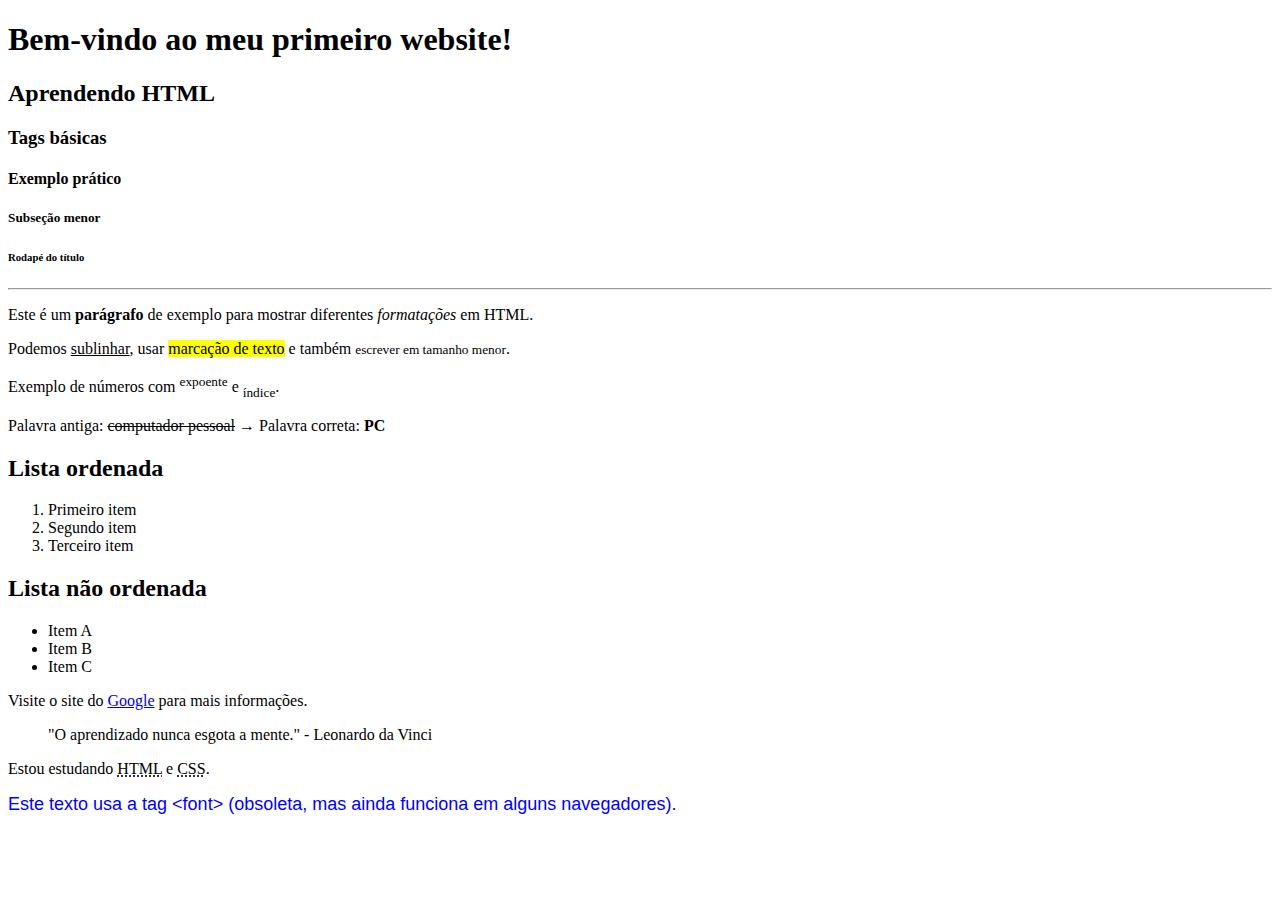
<file: Desafio 01/PáginaWebTags.html>
<!DOCTYPE html>
<html lang="pt-BR">
<head>
    <meta charset="UTF-8">
    <title>Meu Primeiro Website</title>
</head>
<body>

    <!-- Títulos -->
    <h1>Bem-vindo ao meu primeiro website!</h1>
    <h2>Aprendendo HTML</h2>
    <h3>Tags básicas</h3>
    <h4>Exemplo prático</h4>
    <h5>Subseção menor</h5>
    <h6>Rodapé do título</h6>

    <hr>

    <!-- Parágrafos e formatações -->
    <p>Este é um <strong>parágrafo</strong> de exemplo para mostrar diferentes <i>formatações</i> em HTML.</p>
    <p>Podemos <u>sublinhar</u>, usar <mark>marcação de texto</mark> e também <small>escrever em tamanho menor</small>.</p>
    <p>Exemplo de números com <sup>expoente</sup> e <sub>índice</sub>.</p>
    <p>Palavra antiga: <del>computador pessoal</del> → Palavra correta: <strong>PC</strong></p>

    <!-- Lista ordenada -->
    <h2>Lista ordenada</h2>
    <ol>
        <li>Primeiro item</li>
        <li>Segundo item</li>
        <li>Terceiro item</li>
    </ol>

    <!-- Lista não ordenada -->
    <h2>Lista não ordenada</h2>
    <ul>
        <li>Item A</li>
        <li>Item B</li>
        <li>Item C</li>
    </ul>

    <!-- Links -->
    <p>Visite o site do <a href="https://www.google.com" target="_blank">Google</a> para mais informações.</p>

    <!-- Citação -->
    <blockquote>
        "O aprendizado nunca esgota a mente." - Leonardo da Vinci
    </blockquote>

    <!-- Abreviação -->
    <p>Estou estudando <abbr title="HyperText Markup Language">HTML</abbr> e <abbr title="Cascading Style Sheets">CSS</abbr>.</p>

    <!-- Exemplo com <font> (tag antiga, não recomendada, mas pedida no desafio) -->
    <p><font color="blue" size="4" face="Arial">Este texto usa a tag &lt;font&gt; (obsoleta, mas ainda funciona em alguns navegadores).</font></p>

</body>
</html>
</file>
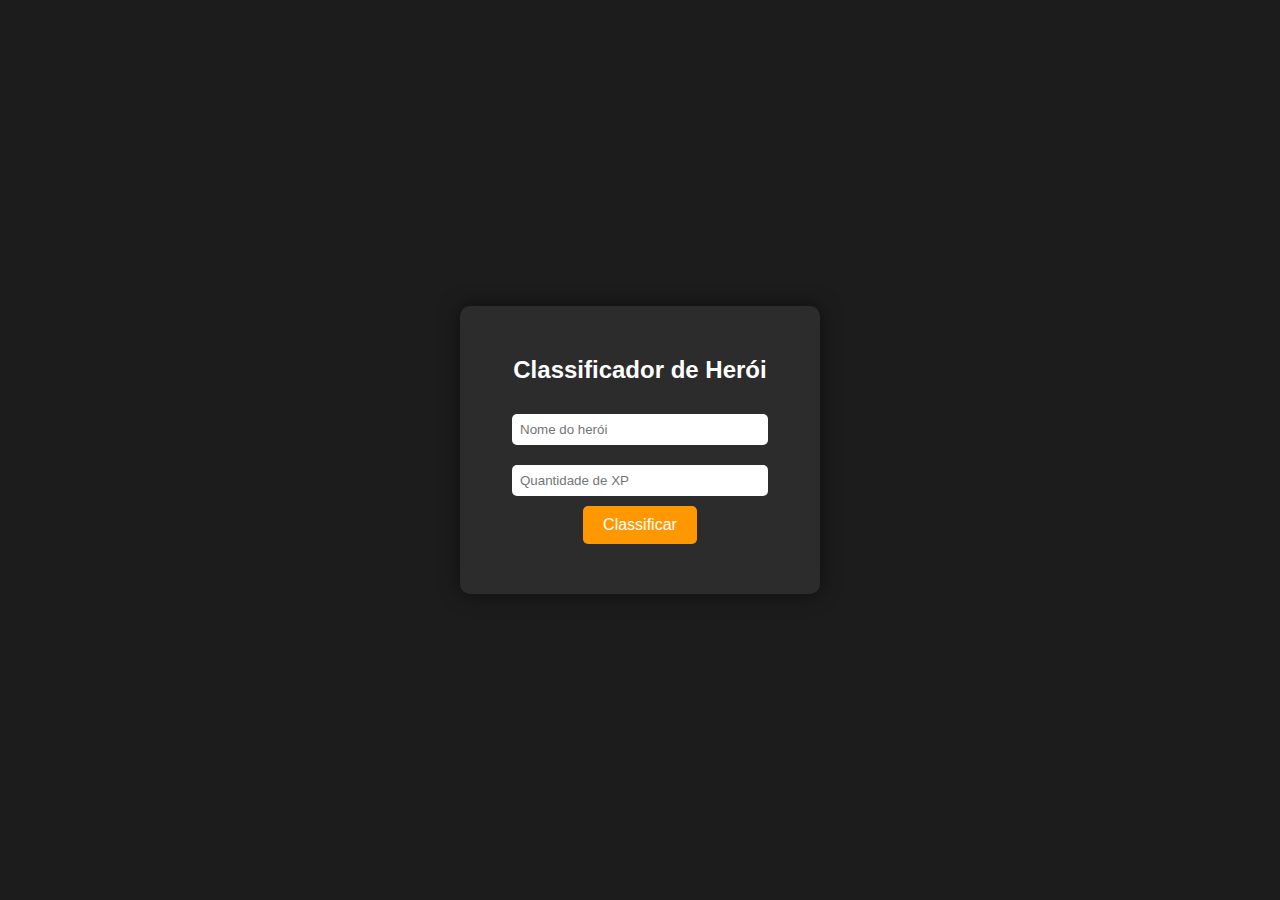
<file: Desafio 06/Hero.html>
<!DOCTYPE html>
<html lang="pt-BR">
<head>
  <meta charset="UTF-8">
  <meta name="viewport" content="width=device-width, initial-scale=1.0">
  <title>Classificador de Herói</title>
  <link rel="stylesheet" href="style.css">
</head>
<body>

<div class="container">
  <h2>Classificador de Herói</h2>
  <input type="text" id="nome" placeholder="Nome do herói">
  <input type="number" id="xp" placeholder="Quantidade de XP">
  <br>
  <button onclick="classificarHeroi()">Classificar</button>
  <p id="resultado"></p>
</div>

<script src="Classificar.js"></script>
</body>
</html>
</file>
<file: Desafio 06/style.css>
body {
  font-family: Arial, sans-serif;
  background: #1c1c1c;
  color: #fff;
  display: flex;
  justify-content: center;
  align-items: center;
  height: 100vh;
  margin: 0;
}

.container {
  background: #2c2c2c;
  padding: 30px;
  border-radius: 10px;
  text-align: center;
  width: 300px;
  box-shadow: 0 0 20px rgba(0,0,0,0.5);
}

input[type="text"], input[type="number"] {
  width: 80%;
  padding: 8px;
  margin: 10px 0;
  border-radius: 5px;
  border: none;
}

button {
  padding: 10px 20px;
  border: none;
  border-radius: 5px;
  background: #ff9800;
  color: #fff;
  cursor: pointer;
  font-size: 16px;
}

button:hover {
  background: #e68900;
}

p {
  margin-top: 20px;
  font-size: 18px;
  font-weight: bold;
}
</file>
